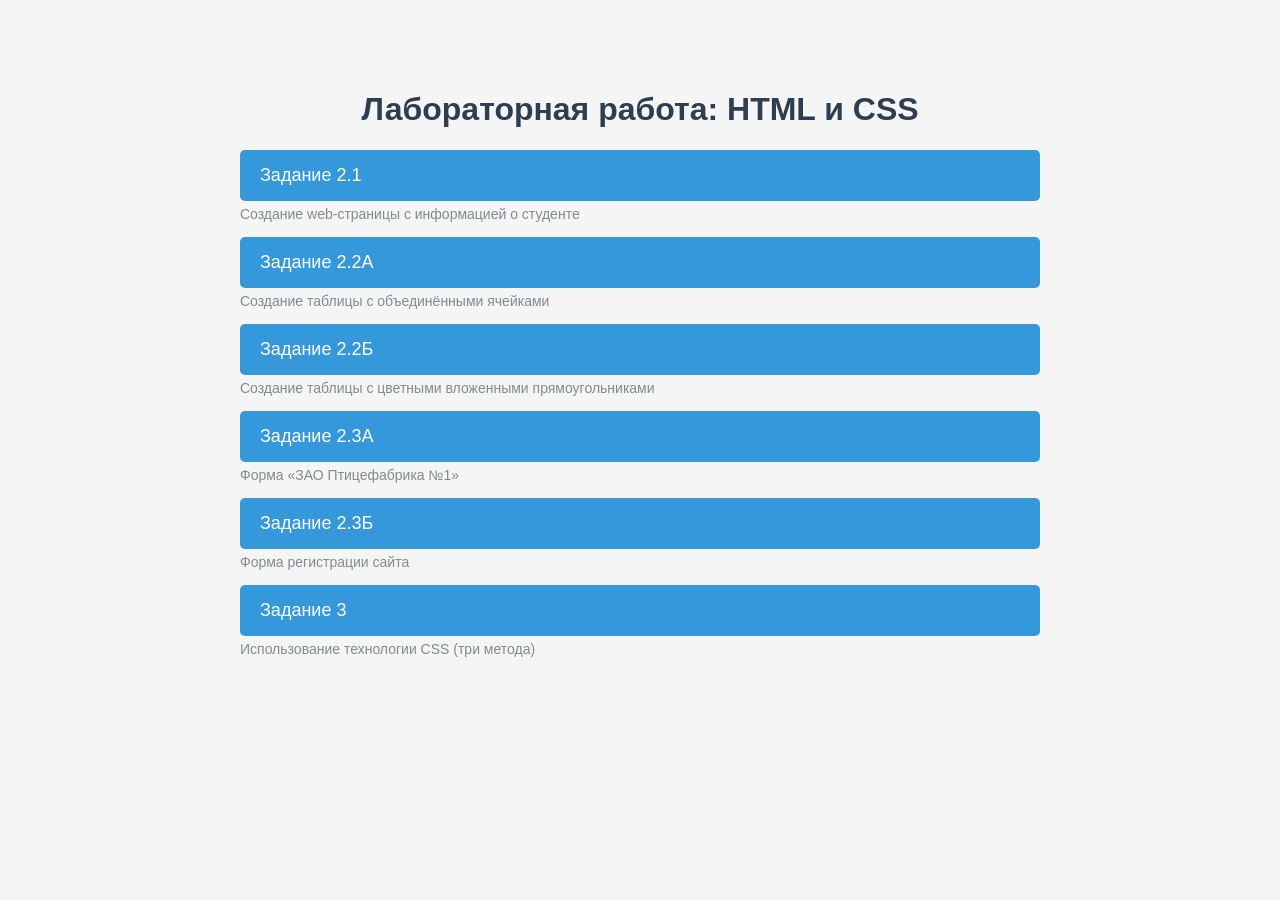
<file: index.html>
<!DOCTYPE html>
<html lang="ru">
<head>
    <meta charset="UTF-8">
    <title>Лабораторная работа — HTML и CSS</title>
    <style>
        body {
            font-family: Arial, sans-serif;
            max-width: 800px;
            margin: 50px auto;
            padding: 20px;
            background-color: #f5f5f5;
        }

        h1 {
            text-align: center;
            color: #2c3e50;
        }

        .nav-list {
            list-style: none;
            padding: 0;
        }

        .nav-list li {
            margin: 15px 0;
        }

        .nav-list a {
            display: block;
            padding: 15px 20px;
            background-color: #3498db;
            color: white;
            text-decoration: none;
            border-radius: 5px;
            font-size: 18px;
            transition: background-color 0.3s;
        }

        .nav-list a:hover {
            background-color: #2980b9;
        }

        .description {
            color: #7f8c8d;
            font-size: 14px;
            margin-top: 5px;
        }
    </style>
</head>
<body>

    <h1>Лабораторная работа: HTML и CSS</h1>

    <ul class="nav-list">
        <li>
            <a href="HTML/Задание 2.1/index.html">Задание 2.1</a>
            <p class="description">Создание web-страницы с информацией о студенте</p>
        </li>
        <li>
            <a href="HTML/Задание 2.2А/index.html">Задание 2.2А</a>
            <p class="description">Создание таблицы с объединёнными ячейками</p>
        </li>
        <li>
            <a href="HTML/Задание 2.2Б/index.html">Задание 2.2Б</a>
            <p class="description">Создание таблицы с цветными вложенными прямоугольниками</p>
        </li>
        <li>
            <a href="HTML/Задание 2.3А/index.html">Задание 2.3А</a>
            <p class="description">Форма «ЗАО Птицефабрика №1»</p>
        </li>
        <li>
            <a href="HTML/Задание 2.3Б/index.html">Задание 2.3Б</a>
            <p class="description">Форма регистрации сайта</p>
        </li>
        <li>
            <a href="HTML/Задание 3/index.html">Задание 3</a>
            <p class="description">Использование технологии CSS (три метода)</p>
        </li>
    </ul>

</body>
</html>
</file>
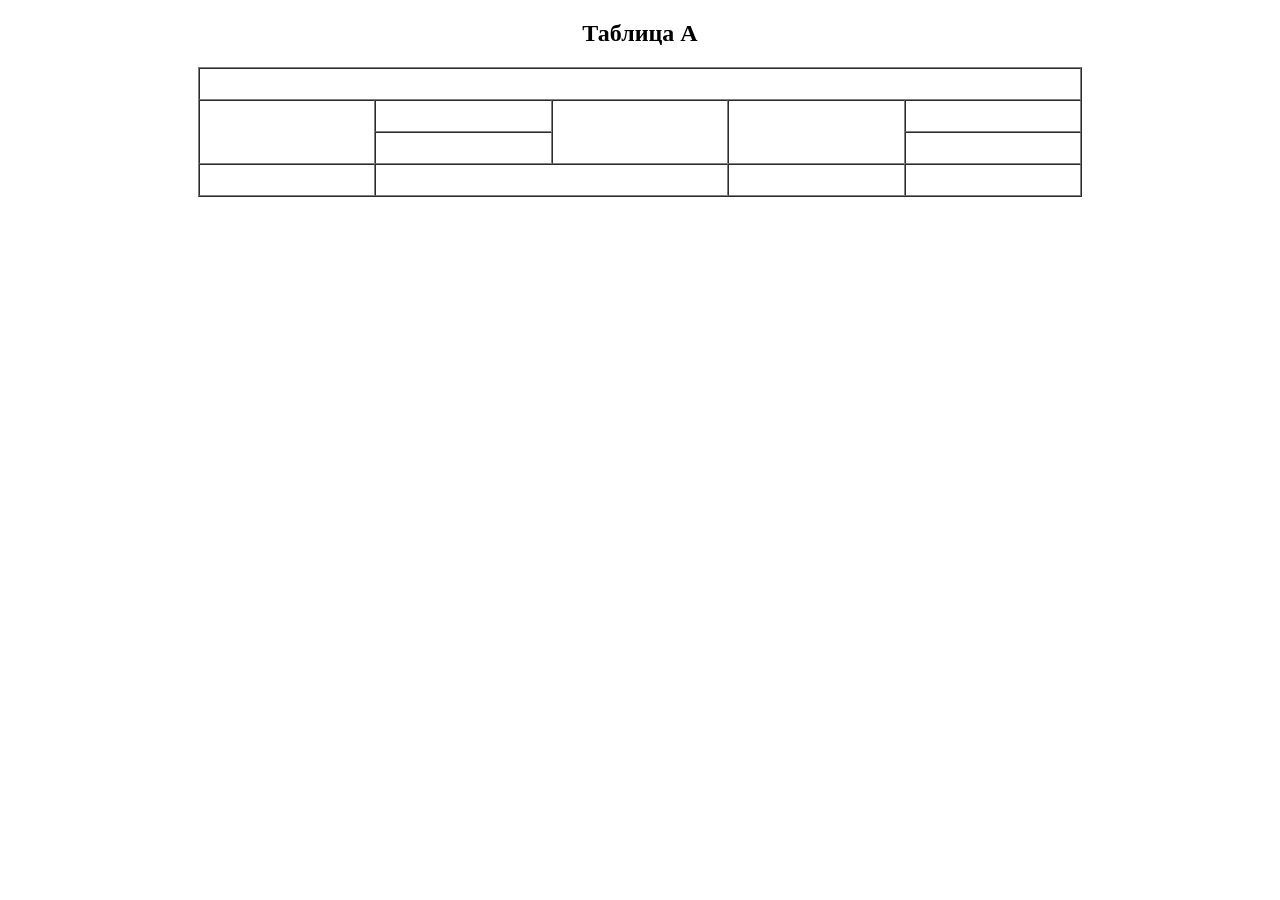
<file: HTML/Задание 2.2А/index.html>
<!DOCTYPE html>
<html lang="ru">
<head>
    <meta charset="UTF-8">
    <title>Таблица А</title>
</head>
<body>

    <h2 align="center">Таблица А</h2>

    <table border="1" cellpadding="15" cellspacing="0" width="70%" align="center">
        <tr>
            <td colspan="5" align="center"></td>
        </tr>
        <tr>
            <td rowspan="2"></td>
            <td></td>
            <td rowspan="2"></td>
            <td rowspan="2"></td>
            <td></td>
        </tr>
        <tr>
            <td></td>
            <td></td>
        </tr>
        <tr>
            <td></td>
            <td colspan="2"></td>
            <td></td>
            <td></td>
        </tr>
    </table>

</body>
</html>
</file>
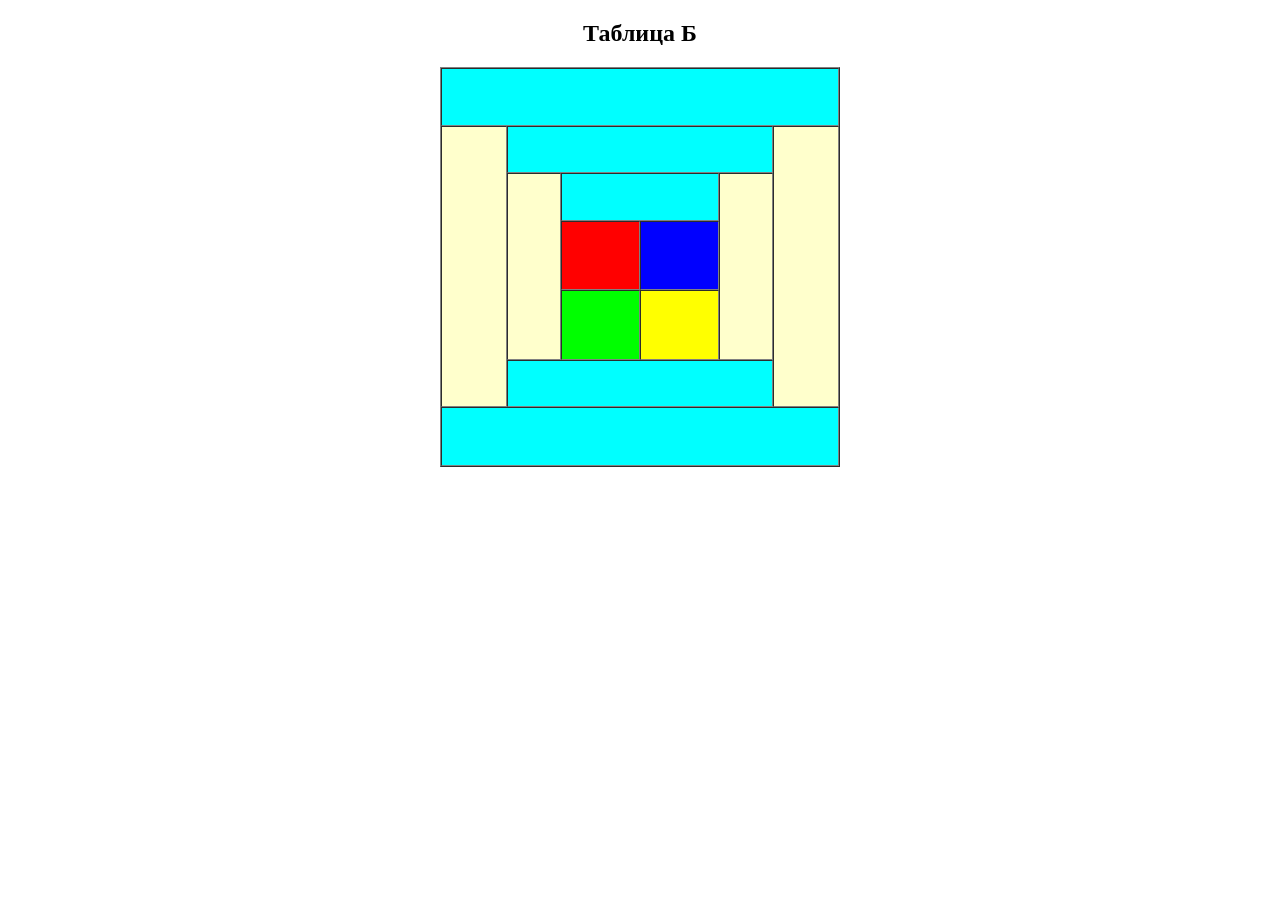
<file: HTML/Задание 2.2Б/index.html>
<!DOCTYPE html>
<html lang="ru">
<head>
    <meta charset="UTF-8">
    <title>Таблица Б</title>
</head>
<body>

    <h2 align="center">Таблица Б</h2>

    <table border="1" cellpadding="0" cellspacing="0" width="400" height="400" align="center">
        <tr>
            <td colspan="7" bgcolor="#00ffff" height="50"></td>
        </tr>
        <tr>
            <td rowspan="5" bgcolor="#ffffcc" width="50"></td>
            <td colspan="5" bgcolor="#00ffff" height="40"></td>
            <td rowspan="5" bgcolor="#ffffcc" width="50"></td>
        </tr>
        <tr>
            <td rowspan="3" bgcolor="#ffffcc" width="40"></td>
            <td colspan="3" bgcolor="#00ffff" height="40"></td>
            <td rowspan="3" bgcolor="#ffffcc" width="40"></td>
        </tr>
        <tr>
            <td bgcolor="#ff0000" width="60" height="60"></td>
            <td bgcolor="#0000ff" width="60" height="60"></td>
        </tr>
        <tr>
            <td bgcolor="#00ff00" width="60" height="60"></td>
            <td bgcolor="#ffff00" width="60" height="60"></td>
        </tr>
        <tr>
            <td colspan="5" bgcolor="#00ffff" height="40"></td>
        </tr>
        <tr>
            <td colspan="7" bgcolor="#00ffff" height="50"></td>
        </tr>
    </table>

</body>
</html>
</file>
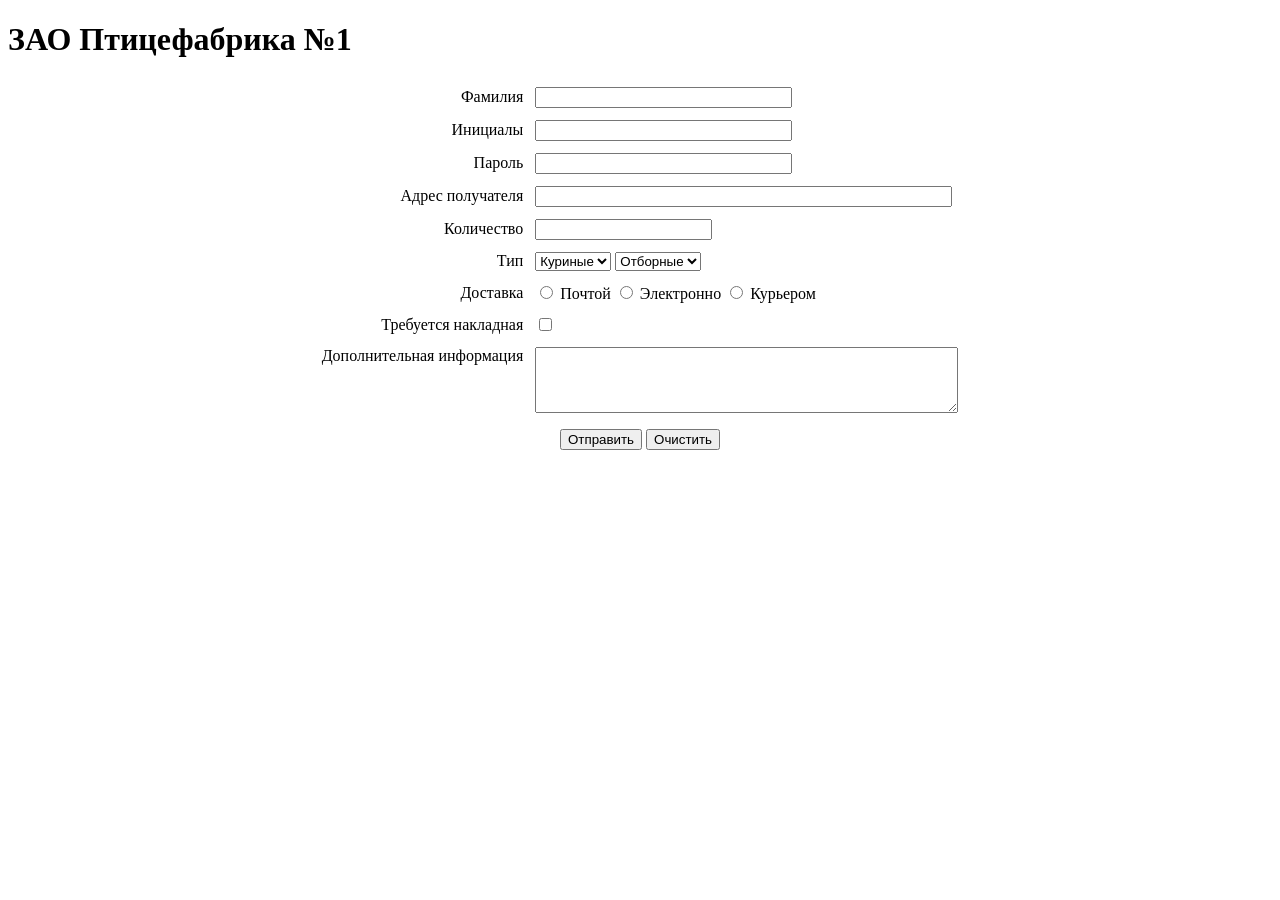
<file: HTML/Задание 2.3А/index.html>
<!DOCTYPE html>
<html lang="ru">
<head>
    <meta charset="UTF-8">
    <title>ЗАО Птицефабрика №1</title>
</head>
<body>

    <h1>ЗАО Птицефабрика №1</h1>

    <form action="#" method="post">
        <table align="center" cellpadding="5">
            <tr>
                <td align="right"><label for="surname">Фамилия</label></td>
                <td><input type="text" id="surname" name="surname" size="30"></td>
            </tr>
            <tr>
                <td align="right"><label for="initials">Инициалы</label></td>
                <td><input type="text" id="initials" name="initials" size="30"></td>
            </tr>
            <tr>
                <td align="right"><label for="password">Пароль</label></td>
                <td><input type="password" id="password" name="password" size="30"></td>
            </tr>
            <tr>
                <td align="right"><label for="address">Адрес получателя</label></td>
                <td><input type="text" id="address" name="address" size="50"></td>
            </tr>
            <tr>
                <td align="right"><label for="quantity">Количество</label></td>
                <td><input type="number" id="quantity" name="quantity" size="10" min="1"></td>
            </tr>
            <tr>
                <td align="right">Тип</td>
                <td>
                    <select name="type1">
                        <option value="chicken">Куриные</option>
                        <option value="duck">Утиные</option>
                        <option value="goose">Гусиные</option>
                    </select>
                    <select name="type2">
                        <option value="select">Отборные</option>
                        <option value="first">Первые</option>
                        <option value="second">Вторые</option>
                    </select>
                </td>
            </tr>
            <tr>
                <td align="right">Доставка</td>
                <td>
                    <label><input type="radio" name="delivery" value="mail"> Почтой</label>
                    <label><input type="radio" name="delivery" value="electronic"> Электронно</label>
                    <label><input type="radio" name="delivery" value="courier"> Курьером</label>
                </td>
            </tr>
            <tr>
                <td align="right">Требуется накладная</td>
                <td><input type="checkbox" name="invoice" value="yes"></td>
            </tr>
            <tr>
                <td align="right" valign="top"><label for="info">Дополнительная информация</label></td>
                <td><textarea id="info" name="info" rows="4" cols="50"></textarea></td>
            </tr>
            <tr>
                <td colspan="2" align="center">
                    <input type="submit" value="Отправить">
                    <input type="reset" value="Очистить">
                </td>
            </tr>
        </table>
    </form>

</body>
</html>
</file>
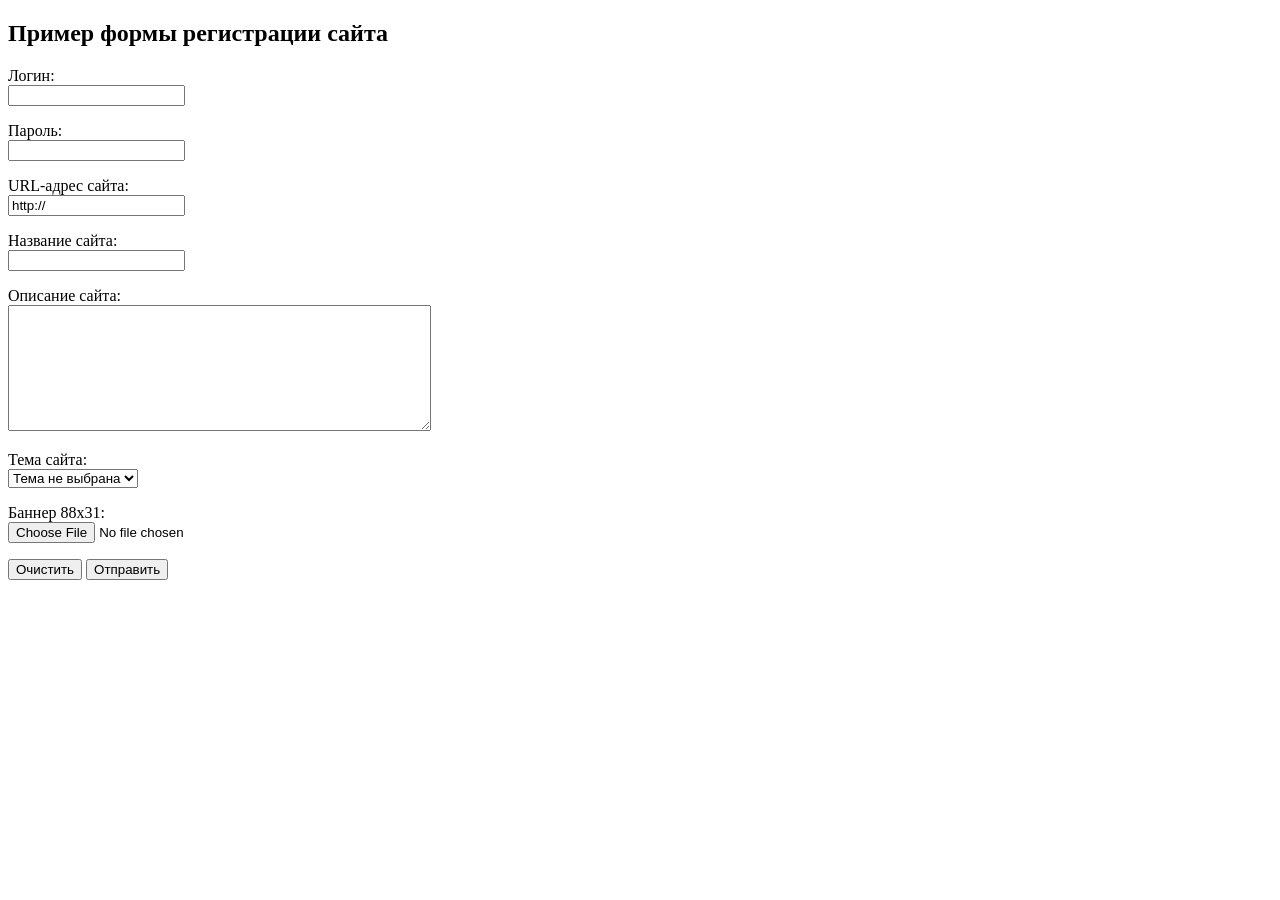
<file: HTML/Задание 2.3Б/index.html>
<!DOCTYPE html>
<html lang="ru">
<head>
    <meta charset="UTF-8">
    <title>Пример формы регистрации сайта</title>
</head>
<body>

    <h2>Пример формы регистрации сайта</h2>

    <form action="#" method="post" enctype="multipart/form-data">
        <p>
            <label for="login">Логин:</label><br>
            <input type="text" id="login" name="login" size="20">
        </p>
        <p>
            <label for="pass">Пароль:</label><br>
            <input type="password" id="pass" name="password" size="20">
        </p>
        <p>
            <label for="url">URL-адрес сайта:</label><br>
            <input type="url" id="url" name="url" value="http://" size="20">
        </p>
        <p>
            <label for="sitename">Название сайта:</label><br>
            <input type="text" id="sitename" name="sitename" size="20">
        </p>
        <p>
            <label for="description">Описание сайта:</label><br>
            <textarea id="description" name="description" rows="8" cols="50"></textarea>
        </p>
        <p>
            <label for="theme">Тема сайта:</label><br>
            <select id="theme" name="theme">
                <option value="none">Тема не выбрана</option>
                <option value="science">Наука</option>
                <option value="art">Искусство</option>
                <option value="sport">Спорт</option>
                <option value="tech">Технологии</option>
            </select>
        </p>
        <p>
            <label for="banner">Баннер 88x31:</label><br>
            <input type="file" id="banner" name="banner" accept="image/*">
        </p>
        <p>
            <input type="reset" value="Очистить">
            <input type="submit" value="Отправить">
        </p>
    </form>

</body>
</html>
</file>
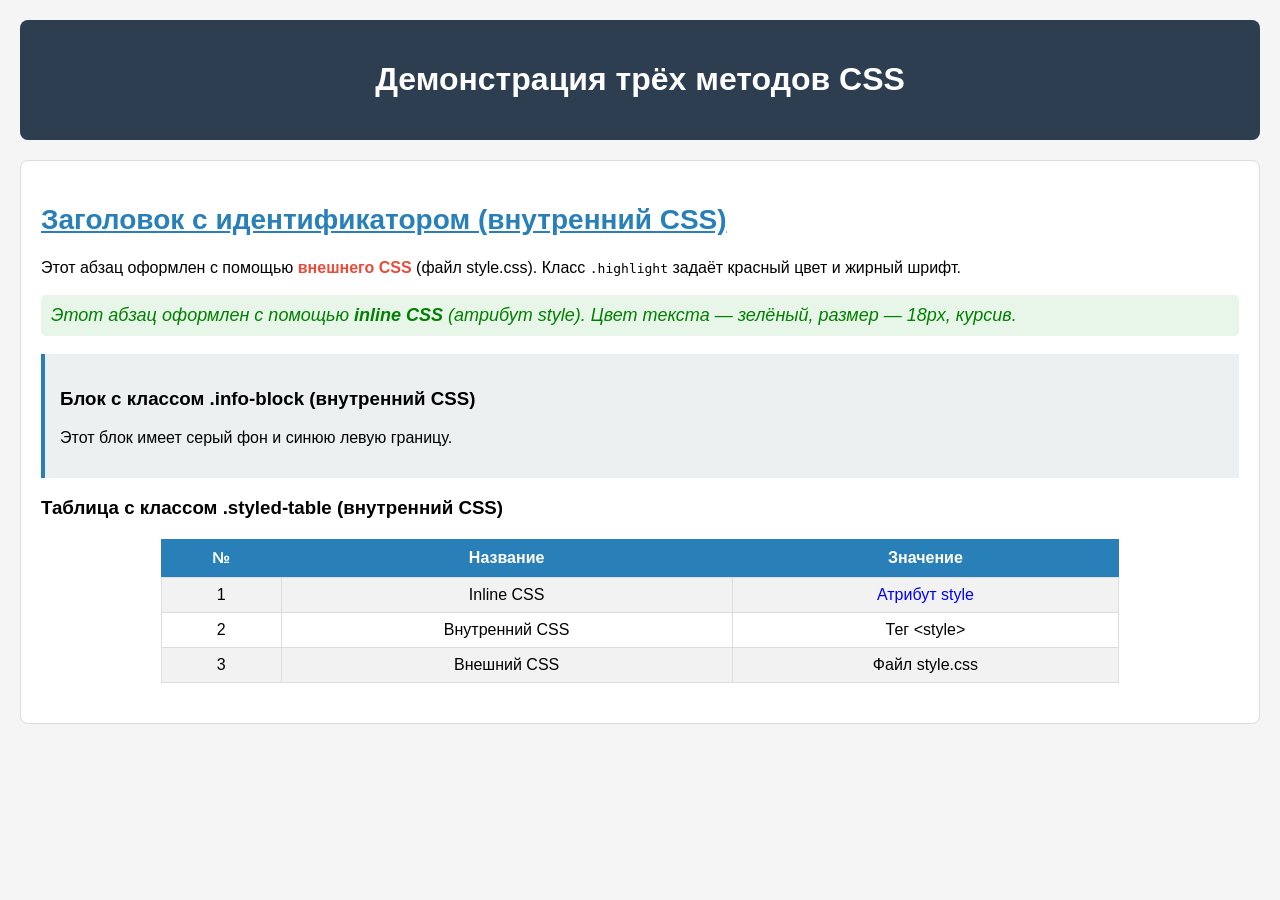
<file: HTML/Задание 3/index.html>
<!DOCTYPE html>
<html lang="ru">
<head>
    <meta charset="UTF-8">
    <title>Задание 3 — CSS</title>

    <!-- Внутренний CSS (тег <style>) -->
    <style>
        #main-title {
            color: #2980b9;
            font-size: 28px;
            text-decoration: underline;
        }

        .info-block {
            background-color: #ecf0f1;
            padding: 15px;
            margin: 10px 0;
            border-left: 4px solid #2980b9;
        }

        table.styled-table {
            width: 80%;
            border-collapse: collapse;
            margin: 20px auto;
        }

        table.styled-table th {
            background-color: #2980b9;
            color: white;
            padding: 10px;
        }

        table.styled-table td {
            padding: 8px;
            border: 1px solid #ddd;
            text-align: center;
        }

        table.styled-table tr:nth-child(even) {
            background-color: #f2f2f2;
        }
    </style>

    <link rel="stylesheet" href="style.css">
</head>
<body>

    <div class="header">
        <h1>Демонстрация трёх методов CSS</h1>
    </div>

    <div class="content">
        <h2 id="main-title">Заголовок с идентификатором (внутренний CSS)</h2>

        <p>
            Этот абзац оформлен с помощью <span class="highlight">внешнего CSS</span> (файл style.css).
            Класс <code>.highlight</code> задаёт красный цвет и жирный шрифт.
        </p>

        <p style="color: green; font-size: 18px; font-style: italic; background-color: #e8f5e9; padding: 10px; border-radius: 5px;">
            Этот абзац оформлен с помощью <b>inline CSS</b> (атрибут style).
            Цвет текста — зелёный, размер — 18px, курсив.
        </p>

        <div class="info-block">
            <h3>Блок с классом .info-block (внутренний CSS)</h3>
            <p>Этот блок имеет серый фон и синюю левую границу.</p>
        </div>

        <h3>Таблица с классом .styled-table (внутренний CSS)</h3>
        <table class="styled-table">
            <tr>
                <th>№</th>
                <th>Название</th>
                <th>Значение</th>
            </tr>
            <tr>
                <td>1</td>
                <td>Inline CSS</td>
                <td style="color: blue;">Атрибут style</td>
            </tr>
            <tr>
                <td>2</td>
                <td>Внутренний CSS</td>
                <td>Тег &lt;style&gt;</td>
            </tr>
            <tr>
                <td>3</td>
                <td>Внешний CSS</td>
                <td>Файл style.css</td>
            </tr>
        </table>
    </div>

</body>
</html>
</file>
<file: HTML/Задание 3/style.css>
/* style.css — внешний файл стилей */
body {
    font-family: Arial, sans-serif;
    background-color: #f5f5f5;
    margin: 20px;
}

.header {
    background-color: #2c3e50;
    color: white;
    padding: 20px;
    text-align: center;
    border-radius: 8px;
}

.content {
    background-color: white;
    padding: 20px;
    margin: 20px 0;
    border: 1px solid #ddd;
    border-radius: 8px;
}

.highlight {
    color: #e74c3c;
    font-weight: bold;
}
</file>
